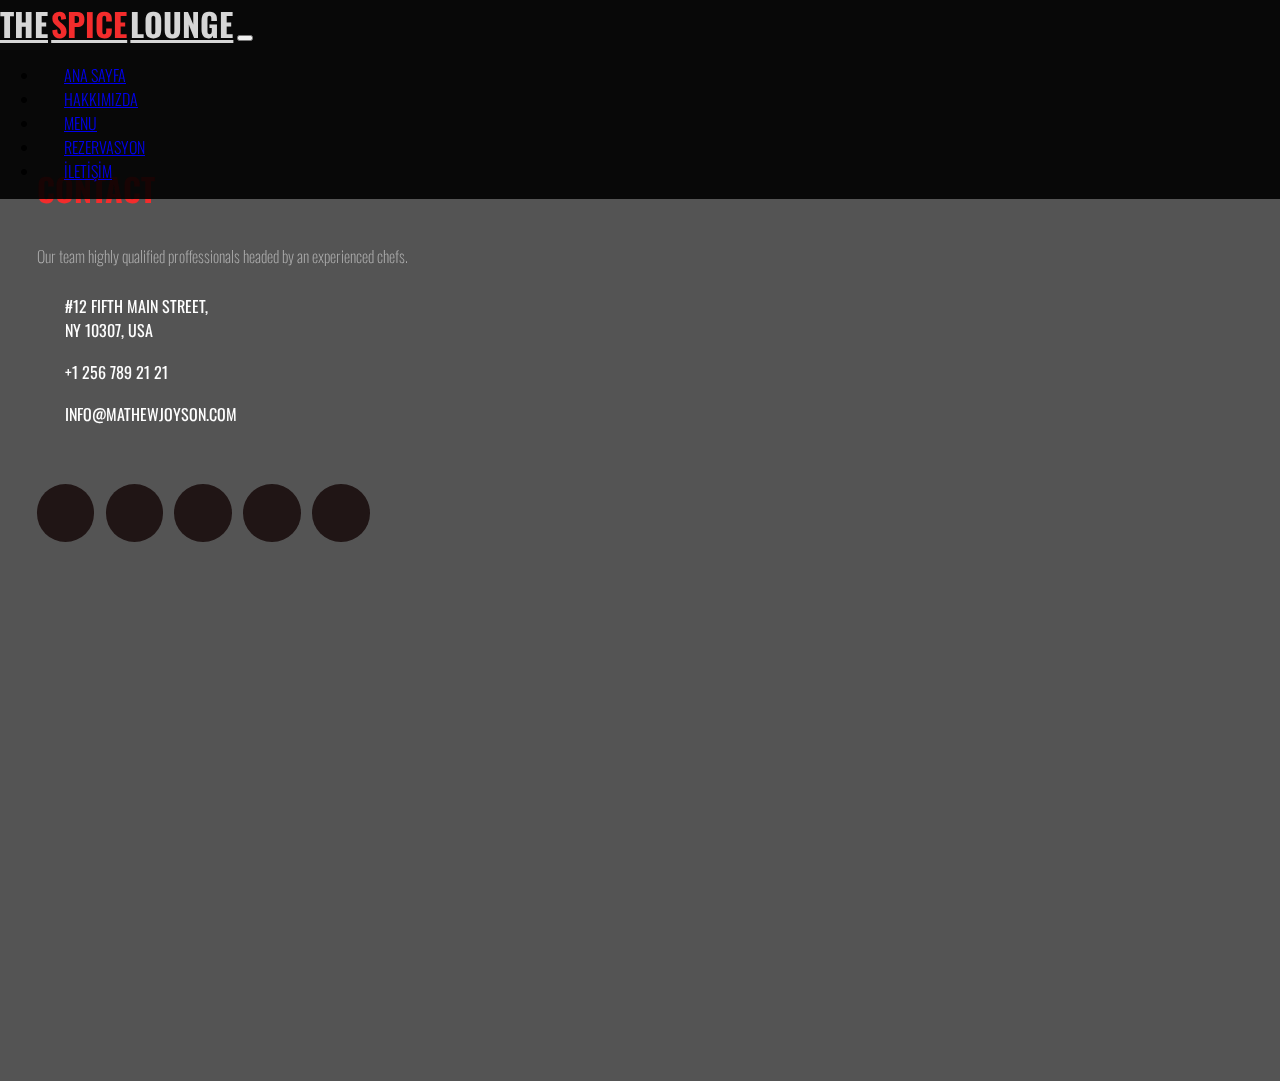
<file: contact.html>
<!DOCTYPE html>
<html lang="tr">
  <head>
    <meta charset="UTF-8" />
    <meta http-equiv="X-UA-Compatible" content="IE=edge" />
    <meta name="viewport" content="width=device-width, initial-scale=1.0" />
    <title>The Spice Lounge | Fast Food</title>
    <meta name="description" content="Fast Food da dünya lideri" />

    <link
      href="https://cdn.jsdelivr.net/npm/bootstrap@5.0.1/dist/css/bootstrap.min.css"
      rel="stylesheet"
      integrity="sha384-+0n0xVW2eSR5OomGNYDnhzAbDsOXxcvSN1TPprVMTNDbiYZCxYbOOl7+AMvyTG2x"
      crossorigin="anonymous"
    />
    <link
      rel="stylesheet"
      href="https://cdnjs.cloudflare.com/ajax/libs/font-awesome/5.15.3/css/all.min.css"
      integrity="sha512-iBBXm8fW90+nuLcSKlbmrPcLa0OT92xO1BIsZ+ywDWZCvqsWgccV3gFoRBv0z+8dLJgyAHIhR35VZc2oM/gI1w=="
      crossorigin="anonymous"
      referrerpolicy="no-referrer"
    />

    <link rel="preconnect" href="https://fonts.gstatic.com" />
    <link
      href="https://fonts.googleapis.com/css2?family=Oswald:wght@200;300;400;500;600;700&display=swap"
      rel="stylesheet"
    />

    <link rel="stylesheet" href="assets/css/style.css" />
  </head>
  <body>
    <nav class="navbar navbar-expand-lg navbar-dark">
      <div class="container">
        <a class="navbar-brand" href="#">THE<span>SPICE</span>LOUNGE</a>
        <button
          class="navbar-toggler"
          type="button"
          data-bs-toggle="collapse"
          data-bs-target="#navbarSupportedContent"
          aria-controls="navbarSupportedContent"
          aria-expanded="false"
          aria-label="Toggle navigation"
        >
          <span class="navbar-toggler-icon"></span>
        </button>
        <div class="collapse navbar-collapse" id="navbarSupportedContent">
          <ul class="navbar-nav ms-auto mb-2 mb-lg-0">
            <li class="nav-item">
              <a class="nav-link" aria-current="page" href="index.html"
                >ANA SAYFA</a
              >
            </li>
            <li class="nav-item">
              <a class="nav-link" href="about.html">HAKKIMIZDA</a>
            </li>
            <li class="nav-item">
              <a class="nav-link" href="menu.html">MENU</a>
            </li>
            <li class="nav-item">
              <a class="nav-link" href="reservation.html">REZERVASYON</a>
            </li>
            <li class="nav-item">
              <a class="nav-link active" href="contact.html">İLETİŞİM</a>
            </li>
          </ul>
        </div>
      </div>
    </nav>

    <div class="container-fluid page-bg page-contact">
      <div class="row">
        <div class="col col-12 col-lg-6 offset-lg-6 content">
          <h1>CONTACT</h1>
          <p>
            Our team highly qualified proffessionals headed by an experienced
            chefs.
          </p>

          <table>
            <tr>
              <th><i class="fas fa-map-marker-alt"></i></th>
              <td>
                #12 FIFTH MAIN STREET, <br />
                NY 10307, USA
              </td>
            </tr>
            <tr>
              <th><i class="fas fa-phone"></i></th>
              <td>+1 256 789 21 21</td>
            </tr>
            <tr>
              <th><i class="fas fa-envelope"></i></th>
              <td>INFO@MATHEWJOYSON.COM</td>
            </tr>
          </table>

          <ul class="social-media">
            <li>
              <a href="#"><i class="fab fa-facebook-f"></i></a>
            </li>
            <li>
              <a href="#"><i class="fab fa-instagram"></i></a>
            </li>
            <li>
              <a href="#"><i class="fab fa-twitter"></i></a>
            </li>
            <li>
              <a href="#"><i class="fab fa-youtube"></i></a>
            </li>
            <li>
              <a href="#"><i class="fab fa-linkedin-in"></i></a>
            </li>
          </ul>
        </div>
      </div>
    </div>

    <iframe
      src="https://www.google.com/maps/embed?pb=!1m18!1m12!1m3!1d3009.3523570835296!2d28.991884314657565!3d41.03942302545793!2m3!1f0!2f0!3f0!3m2!1i1024!2i768!4f13.1!3m3!1m2!1s0x0%3A0x0!2zNDHCsDAyJzIxLjkiTiAyOMKwNTknMzguNyJF!5e0!3m2!1str!2str!4v1621627836909!5m2!1str!2str"
      width="100%"
      style="border: 0; height: 100vh"
      allowfullscreen=""
      loading="lazy"
    ></iframe>

    <script
      src="https://cdn.jsdelivr.net/npm/bootstrap@5.0.1/dist/js/bootstrap.bundle.min.js"
      integrity="sha384-gtEjrD/SeCtmISkJkNUaaKMoLD0//ElJ19smozuHV6z3Iehds+3Ulb9Bn9Plx0x4"
      crossorigin="anonymous"
    ></script>
  </body>
</html>
</file>
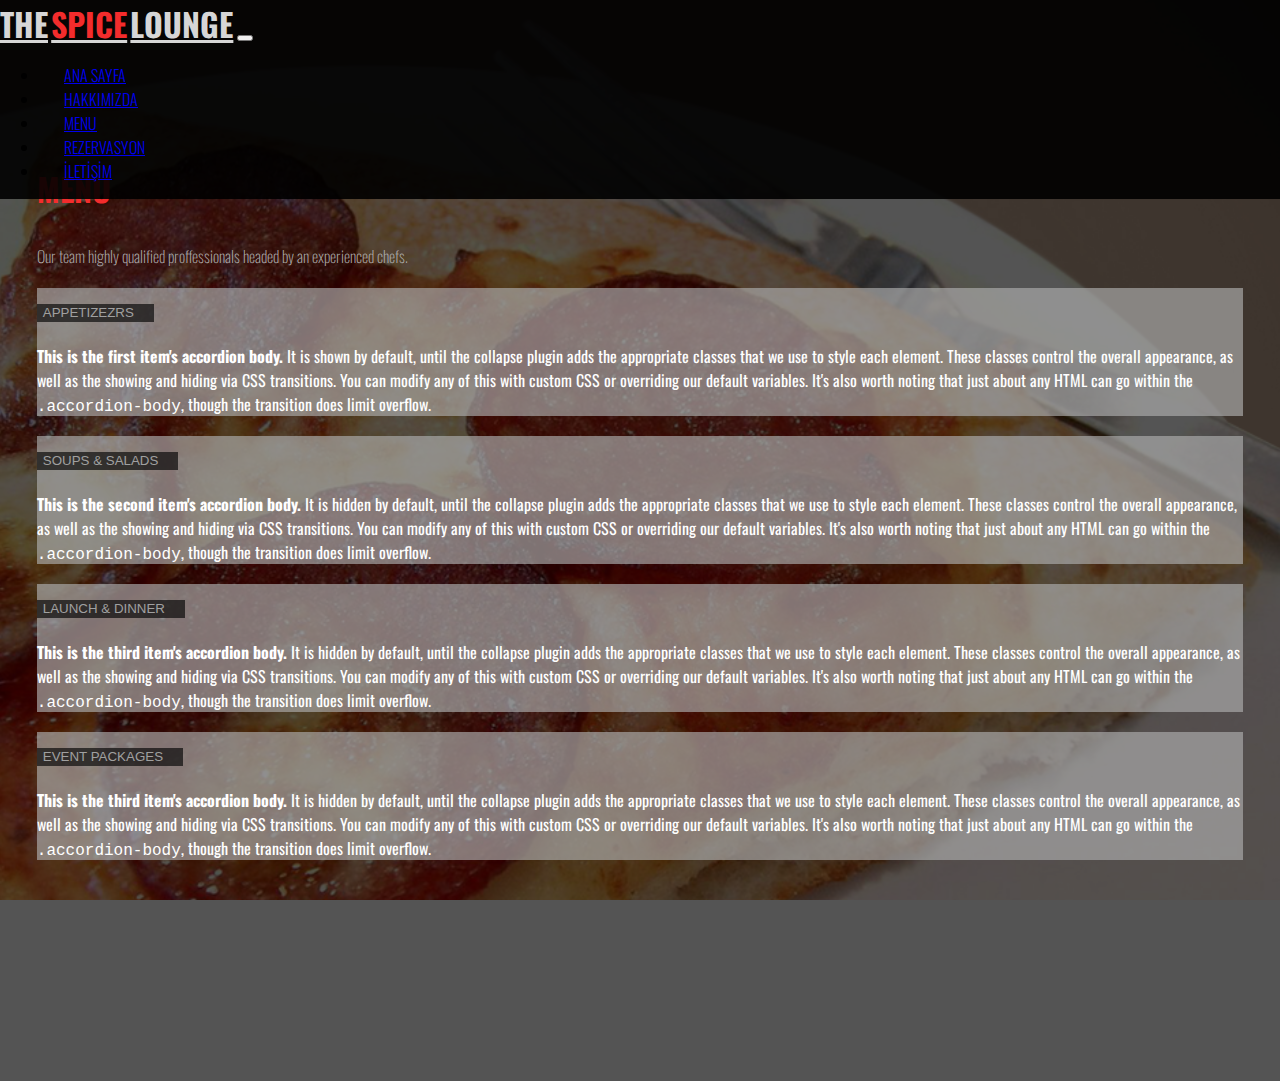
<file: menu.html>
<!DOCTYPE html>
<html lang="tr">
  <head>
    <meta charset="UTF-8" />
    <meta http-equiv="X-UA-Compatible" content="IE=edge" />
    <meta name="viewport" content="width=device-width, initial-scale=1.0" />
    <title>The Spice Lounge | Fast Food</title>
    <meta name="description" content="Fast Food da dünya lideri" />

    <link
      href="https://cdn.jsdelivr.net/npm/bootstrap@5.0.1/dist/css/bootstrap.min.css"
      rel="stylesheet"
      integrity="sha384-+0n0xVW2eSR5OomGNYDnhzAbDsOXxcvSN1TPprVMTNDbiYZCxYbOOl7+AMvyTG2x"
      crossorigin="anonymous"
    />
    <link
      rel="stylesheet"
      href="https://cdnjs.cloudflare.com/ajax/libs/font-awesome/5.15.3/css/all.min.css"
      integrity="sha512-iBBXm8fW90+nuLcSKlbmrPcLa0OT92xO1BIsZ+ywDWZCvqsWgccV3gFoRBv0z+8dLJgyAHIhR35VZc2oM/gI1w=="
      crossorigin="anonymous"
      referrerpolicy="no-referrer"
    />

    <link rel="preconnect" href="https://fonts.gstatic.com" />
    <link
      href="https://fonts.googleapis.com/css2?family=Oswald:wght@200;300;400;500;600;700&display=swap"
      rel="stylesheet"
    />

    <link rel="stylesheet" href="assets/css/style.css" />
  </head>
  <body>
    <nav class="navbar navbar-expand-lg navbar-dark">
      <div class="container">
        <a class="navbar-brand" href="#">THE<span>SPICE</span>LOUNGE</a>
        <button
          class="navbar-toggler"
          type="button"
          data-bs-toggle="collapse"
          data-bs-target="#navbarSupportedContent"
          aria-controls="navbarSupportedContent"
          aria-expanded="false"
          aria-label="Toggle navigation"
        >
          <span class="navbar-toggler-icon"></span>
        </button>
        <div class="collapse navbar-collapse" id="navbarSupportedContent">
          <ul class="navbar-nav ms-auto mb-2 mb-lg-0">
            <li class="nav-item">
              <a class="nav-link" aria-current="page" href="index.html"
                >ANA SAYFA</a
              >
            </li>
            <li class="nav-item">
              <a class="nav-link" href="about.html">HAKKIMIZDA</a>
            </li>
            <li class="nav-item">
              <a class="nav-link active" href="menu.html">MENU</a>
            </li>
            <li class="nav-item">
              <a class="nav-link" href="reservation.html">REZERVASYON</a>
            </li>
            <li class="nav-item">
              <a class="nav-link" href="contact.html">İLETİŞİM</a>
            </li>
          </ul>
        </div>
      </div>
    </nav>

    <div
      class="container-fluid page-bg page-menu"
      style="background-image: url('assets/img/5.jpg')"
    >
      <div class="row">
        <div class="col col-12 col-lg-6 offset-lg-6 content">
          <h1>MENU</h1>
          <p>
            Our team highly qualified proffessionals headed by an experienced
            chefs.
          </p>

          <div class="accordion" id="accordionExample">
            <div class="accordion-item">
              <h2 class="accordion-header" id="headingOne">
                <button
                  class="accordion-button"
                  type="button"
                  data-bs-toggle="collapse"
                  data-bs-target="#collapseOne"
                  aria-expanded="true"
                  aria-controls="collapseOne"
                >
                  APPETIZEZRS
                </button>
              </h2>
              <div
                id="collapseOne"
                class="accordion-collapse collapse show"
                aria-labelledby="headingOne"
                data-bs-parent="#accordionExample"
              >
                <div class="accordion-body">
                  <strong>This is the first item's accordion body.</strong> It
                  is shown by default, until the collapse plugin adds the
                  appropriate classes that we use to style each element. These
                  classes control the overall appearance, as well as the showing
                  and hiding via CSS transitions. You can modify any of this
                  with custom CSS or overriding our default variables. It's also
                  worth noting that just about any HTML can go within the
                  <code>.accordion-body</code>, though the transition does limit
                  overflow.
                </div>
              </div>
            </div>
            <div class="accordion-item">
              <h2 class="accordion-header" id="headingTwo">
                <button
                  class="accordion-button collapsed"
                  type="button"
                  data-bs-toggle="collapse"
                  data-bs-target="#collapseTwo"
                  aria-expanded="false"
                  aria-controls="collapseTwo"
                >
                  SOUPS & SALADS
                </button>
              </h2>
              <div
                id="collapseTwo"
                class="accordion-collapse collapse"
                aria-labelledby="headingTwo"
                data-bs-parent="#accordionExample"
              >
                <div class="accordion-body">
                  <strong>This is the second item's accordion body.</strong> It
                  is hidden by default, until the collapse plugin adds the
                  appropriate classes that we use to style each element. These
                  classes control the overall appearance, as well as the showing
                  and hiding via CSS transitions. You can modify any of this
                  with custom CSS or overriding our default variables. It's also
                  worth noting that just about any HTML can go within the
                  <code>.accordion-body</code>, though the transition does limit
                  overflow.
                </div>
              </div>
            </div>
            <div class="accordion-item">
              <h2 class="accordion-header" id="headingThree">
                <button
                  class="accordion-button collapsed"
                  type="button"
                  data-bs-toggle="collapse"
                  data-bs-target="#collapseThree"
                  aria-expanded="false"
                  aria-controls="collapseThree"
                >
                  LAUNCH & DINNER
                </button>
              </h2>
              <div
                id="collapseThree"
                class="accordion-collapse collapse"
                aria-labelledby="headingThree"
                data-bs-parent="#accordionExample"
              >
                <div class="accordion-body">
                  <strong>This is the third item's accordion body.</strong> It
                  is hidden by default, until the collapse plugin adds the
                  appropriate classes that we use to style each element. These
                  classes control the overall appearance, as well as the showing
                  and hiding via CSS transitions. You can modify any of this
                  with custom CSS or overriding our default variables. It's also
                  worth noting that just about any HTML can go within the
                  <code>.accordion-body</code>, though the transition does limit
                  overflow.
                </div>
              </div>
            </div>
            <div class="accordion-item">
              <h2 class="accordion-header" id="headingFour">
                <button
                  class="accordion-button collapsed"
                  type="button"
                  data-bs-toggle="collapse"
                  data-bs-target="#collapseFour"
                  aria-expanded="false"
                  aria-controls="collapseFour"
                >
                  EVENT PACKAGES
                </button>
              </h2>
              <div
                id="collapseFour"
                class="accordion-collapse collapse"
                aria-labelledby="headingFour"
                data-bs-parent="#accordionExample"
              >
                <div class="accordion-body">
                  <strong>This is the third item's accordion body.</strong> It
                  is hidden by default, until the collapse plugin adds the
                  appropriate classes that we use to style each element. These
                  classes control the overall appearance, as well as the showing
                  and hiding via CSS transitions. You can modify any of this
                  with custom CSS or overriding our default variables. It's also
                  worth noting that just about any HTML can go within the
                  <code>.accordion-body</code>, though the transition does limit
                  overflow.
                </div>
              </div>
            </div>
          </div>
        </div>
      </div>
    </div>

    <script
      src="https://cdn.jsdelivr.net/npm/bootstrap@5.0.1/dist/js/bootstrap.bundle.min.js"
      integrity="sha384-gtEjrD/SeCtmISkJkNUaaKMoLD0//ElJ19smozuHV6z3Iehds+3Ulb9Bn9Plx0x4"
      crossorigin="anonymous"
    ></script>
  </body>
</html>
</file>
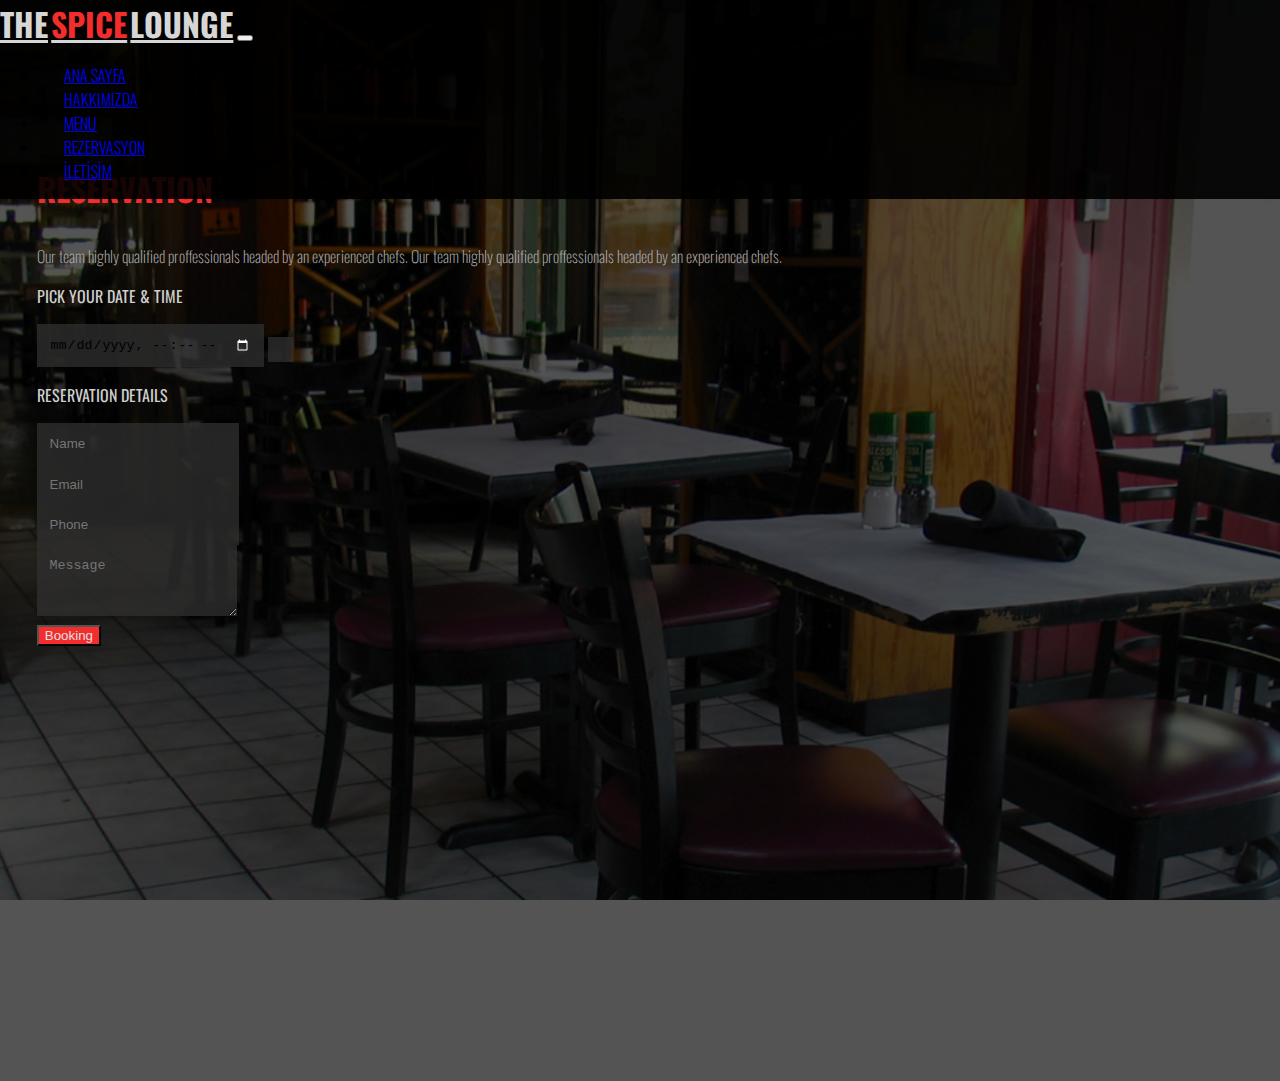
<file: reservation.html>
<!DOCTYPE html>
<html lang="tr">
  <head>
    <meta charset="UTF-8" />
    <meta http-equiv="X-UA-Compatible" content="IE=edge" />
    <meta name="viewport" content="width=device-width, initial-scale=1.0" />
    <title>The Spice Lounge | Fast Food</title>
    <meta name="description" content="Fast Food da dünya lideri" />

    <link
      href="https://cdn.jsdelivr.net/npm/bootstrap@5.0.1/dist/css/bootstrap.min.css"
      rel="stylesheet"
      integrity="sha384-+0n0xVW2eSR5OomGNYDnhzAbDsOXxcvSN1TPprVMTNDbiYZCxYbOOl7+AMvyTG2x"
      crossorigin="anonymous"
    />
    <link
      rel="stylesheet"
      href="https://cdnjs.cloudflare.com/ajax/libs/font-awesome/5.15.3/css/all.min.css"
      integrity="sha512-iBBXm8fW90+nuLcSKlbmrPcLa0OT92xO1BIsZ+ywDWZCvqsWgccV3gFoRBv0z+8dLJgyAHIhR35VZc2oM/gI1w=="
      crossorigin="anonymous"
      referrerpolicy="no-referrer"
    />

    <link rel="preconnect" href="https://fonts.gstatic.com" />
    <link
      href="https://fonts.googleapis.com/css2?family=Oswald:wght@200;300;400;500;600;700&display=swap"
      rel="stylesheet"
    />

    <link rel="stylesheet" href="assets/css/style.css" />
  </head>
  <body>
    <nav class="navbar navbar-expand-lg navbar-dark">
      <div class="container">
        <a class="navbar-brand" href="#">THE<span>SPICE</span>LOUNGE</a>
        <button
          class="navbar-toggler"
          type="button"
          data-bs-toggle="collapse"
          data-bs-target="#navbarSupportedContent"
          aria-controls="navbarSupportedContent"
          aria-expanded="false"
          aria-label="Toggle navigation"
        >
          <span class="navbar-toggler-icon"></span>
        </button>
        <div class="collapse navbar-collapse" id="navbarSupportedContent">
          <ul class="navbar-nav ms-auto mb-2 mb-lg-0">
            <li class="nav-item">
              <a class="nav-link" aria-current="page" href="index.html"
                >ANA SAYFA</a
              >
            </li>
            <li class="nav-item">
              <a class="nav-link" href="about.html">HAKKIMIZDA</a>
            </li>
            <li class="nav-item">
              <a class="nav-link" href="menu.html">MENU</a>
            </li>
            <li class="nav-item">
              <a class="nav-link active" href="reservation.html">REZERVASYON</a>
            </li>
            <li class="nav-item">
              <a class="nav-link" href="contact.html">İLETİŞİM</a>
            </li>
          </ul>
        </div>
      </div>
    </nav>

    <div
      class="container-fluid page-bg page-reservation"
      style="background-image: url('assets/img/8.jpg')"
    >
      <div class="row">
        <div class="col col-12 col-lg-6 offset-lg-6 content">
          <h1>RESERVATION</h1>
          <p>
            Our team highly qualified proffessionals headed by an experienced
            chefs. Our team highly qualified proffessionals headed by an
            experienced chefs.
          </p>

          <form>
            <h3 class="my-3">PICK YOUR DATE & TIME</h3>
            <div class="input-group">
              <input
                type="datetime-local"
                class="form-control"
                placeholder=""
                aria-label="Recipient's username with two button addons"
              />
              <button class="btn btn-outline-secondary" type="button">
                <i class="fas fa-times"></i>
              </button>
            </div>

            <h3 class="mt-4 mb-3">RESERVATION DETAILS</h3>
            <div class="mb-2">
              <input type="text" class="form-control" placeholder="Name" />
            </div>
            <div class="mb-2">
              <input type="email" class="form-control" placeholder="Email" />
            </div>
            <div class="mb-2">
              <input type="tel" class="form-control" placeholder="Phone" />
            </div>
            <div class="mb-2">
              <textarea
                class="form-control"
                id="exampleFormControlTextarea1"
                rows="3"
                placeholder="Message"
              ></textarea>
            </div>
            <div><button class="btn">Booking</button></div>
          </form>
        </div>
      </div>
    </div>

    <script
      src="https://cdn.jsdelivr.net/npm/bootstrap@5.0.1/dist/js/bootstrap.bundle.min.js"
      integrity="sha384-gtEjrD/SeCtmISkJkNUaaKMoLD0//ElJ19smozuHV6z3Iehds+3Ulb9Bn9Plx0x4"
      crossorigin="anonymous"
    ></script>
  </body>
</html>
</file>
<file: assets/css/style.css>
/* COMMON */
:root {
  --color1: rgb(243, 44, 44);
  --color2: rgb(241, 23, 23);
  --color3: rgba(243, 44, 44, 0.555);
}

body {
  font-family: Oswald;
  font-size: 1rem;
  overflow: hidden;
}
/* COMMON */

/* CAROUSEL */

.carousel .carousel-item {
  height: 100vh;
  background-repeat: no-repeat;
  background-size: cover;
  background-position: center center;
}
.carousel .arrow {
  font-size: 4rem;
}

@media (max-width: 992px) {
  .carousel button {
    display: none;
  }
}

/* CAROUSEL */

/* NAVBAR */
.navbar {
  background-color: rgba(0, 0, 0, 0.9) !important;
  position: absolute;
  top: 0;
  left: 0;
  right: 0;
  z-index: 7;
  padding: 0;
}

.navbar-dark .navbar-brand {
  font-size: 2rem;
  color: #d6d6d6;
  font-weight: 700;
  padding: 0;
}

.navbar-dark .navbar-brand span {
  color: var(--color1);
  padding: 0rem 0.2rem;
}

.navbar-nav {
  font-weight: 300;
  overflow: hidden;
}

.navbar-nav .nav-item {
  padding-left: 0.5rem;
  padding-right: 0.5rem;
}

.navbar-dark .navbar-nav .nav-link {
  padding: 2rem 1rem;
  transition: all 0.5s;
}

@media (max-width: 992px) {
  .navbar-dark .navbar-nav .nav-link {
    padding: 0.5rem 1rem;
    text-align: center;
  }
}

.navbar-dark .navbar-nav .nav-link:hover {
  background-color: var(--color3);
  transform: scale(1.3);
}

.navbar-main {
  top: 65vh;
}

@media (max-width: 992px) {
  .navbar-main {
    top: 0;
  }
}

.navbar-main.navbar-dark .navbar-nav .nav-link {
  padding: 2.3rem 1rem;
}

@media (max-width: 992px) {
  .navbar-main.navbar-dark .navbar-nav .nav-link {
    padding: 0.5rem 1rem;
    text-align: center;
  }
}

/* NAVBAR */

/*  HEADER */
header {
  position: absolute;
  top: 1rem;
  left: 0;
  right: 0;
  padding-left: 7rem;
  padding-right: 7rem;
  z-index: 5;
  display: flex;
  justify-content: space-between;
}

@media (max-width: 992px) {
  header {
    top: 50%;
    transform: translateY(-50%);
    flex-direction: column;
    justify-content: center;
    align-items: center;
    gap: 4rem;
  }
}

header .contact {
  color: white;
  font-size: 1.3rem;
  text-align: right;
  text-shadow: 1px 1px 3px rgba(0, 0, 0, 0.514);
  width: 100vw;
}

@media (max-width: 992px) {
  header .contact {
    text-align: center;
    background-color: rgba(0, 0, 0, 0.541);
  }
}

header .contact .phone {
  font-size: 2.2rem;
  font-weight: 600;
}

header .contact .phone i {
  animation-name: shake;
  animation-duration: 10s;
  animation-timing-function: cubic-bezier(0.36, 0.07, 0.19, 0.97);
  animation-fill-mode: both;
  animation-iteration-count: infinite;
  animation-delay: 3s;
}

@keyframes shake {
  1%,
  9% {
    transform: translate3d(-1px, 0, 0);
  }

  2%,
  8% {
    transform: translate3d(2px, 0, 0);
  }

  3%,
  5%,
  7% {
    transform: translate3d(-4px, 0, 0);
  }

  4%,
  6% {
    transform: translate3d(4px, 0, 0);
  }
}

.social-media {
  list-style-type: none;
  display: flex;
  padding: 0;
}

.social-media a {
  background-color: rgba(22, 9, 9, 0.842);
  border-radius: 50%;
  width: 3rem;
  height: 3rem;
  padding: 0.3rem;
  font-size: 1.2rem;
  color: #ffffff;
  display: flex;
  justify-content: center;
  align-items: center;
  text-decoration: none;
  transition: transform 1s;
}

.social-media a:hover {
  transform: scale(1.3) rotate(360deg);
  background-color: var(--color1);
}

.social-media li {
  margin-right: 0.7rem;
}

/*  HEADER */

/* FOOTER */
footer {
  position: absolute;
  bottom: 0rem;
  right: 7rem;
  z-index: 5;
  overflow: hidden;
}

@media (max-width: 992px) {
  footer {
    right: 50%;
    transform: translateX(50%) scale(0.7);
  }
}

footer ul {
  display: flex;
  list-style-type: none;
  padding-left: 4rem;
}

footer li {
  background-color: var(--color1);
  border-radius: 0.2rem;
  transition: all 0.5s;
}

footer li:hover {
  background-color: var(--color2);
}

footer li:hover::after {
  border-top: 13px solid var(--color2);
}

footer li:hover i {
  color: rgba(0, 0, 0, 0.349);
}

/* Kutuların altındaki üçgeni oluşturur */
footer li::after {
  content: "";
  width: 0;
  height: 0;
  border-top: 13px solid var(--color1);
  border-right: 15px solid transparent;
  border-bottom: 2px solid transparent;
  border-left: 0 solid transparent;
  display: block;
  margin: 0 auto;
}

/* Elemanları içi içe geçirmek ve kendi etrafında 5 derece döndürmek için */
footer li:nth-child(1) {
  z-index: 12;
  transform: rotate(-5deg);
}

footer li:nth-child(1):hover {
  z-index: 30;
  transform: rotate(0deg) scale(1.1);
}

footer li:nth-child(2) {
  z-index: 11;
  transform: translateX(-30%) rotate(5deg);
}

footer li:nth-child(2):hover {
  z-index: 30;
  transform: translateX(-30%) rotate(0deg) scale(1.1);
}

footer li:nth-child(3) {
  z-index: 10;
  transform: translateX(-60%) rotate(-5deg);
}

footer li:nth-child(3):hover {
  z-index: 30;
  transform: translateX(-60%) rotate(0deg) scale(1.1);
}
/* Elemanları içi içe geçirmek ve kendi etrafında 5 derece döndürmek için */

footer a {
  padding: 0.2rem 1.3rem;
  color: #ffffff;
  text-decoration: none;
  display: flex;
  justify-content: space-between;
  align-items: center;
  gap: 8px;
  height: 100%;
  text-align: right;
  box-shadow: 2px 0px 8px #03030357;
}

footer a:hover {
  color: white;
}

footer i {
  font-size: 2rem;
  color: rgba(0, 0, 0, 0.212);
}
/* FOOTER */

/* PAGE COMMON */
.page-bg {
  position: absolute;
  top: 0;
  left: 0;
  right: 0;
  bottom: 0;
  background-repeat: no-repeat;
  background-size: cover;
  background-position: center center;
}

.page-bg > .row > .col {
  padding: 9rem 2.3rem 2.3rem 2.3rem;
  height: 100vh;
  color: white;
  background-color: rgba(0, 0, 0, 0.671);
}

.page-bg h1 {
  color: var(--color1);
  font-size: 2rem;
  margin-bottom: 2rem;
}

.page-bg h3 {
  color: rgb(206, 206, 206);
  font-size: 1rem;
  font-weight: 400;
}

.page-bg p {
  color: rgb(177, 177, 177);
  font-weight: 200;
}

.page-bg .btn {
  background-color: var(--color1);
  color: rgb(224, 224, 224);
}

.page-bg .content {
  height: 90%;
  overflow: auto;
}

/* PAGE COMMON */

/* PAGE ABOUT */
.page-about h2 {
  color: var(--color1);
  font-size: 1.1rem;
  margin-bottom: 2rem;
  font-weight: 400;
  line-height: 2rem;
}
.page-about table {
  margin-top: 1rem;
  margin-bottom: 2rem;
}

.page-about table th,
.page-about table td {
  padding: 0.5rem;
  font-size: 1rem;
  font-weight: 200;
  color: rgb(177, 177, 177);
}

.page-about table th {
  color: var(--color1);
}
/* PAGE ABOUT */

/* PAGE MENU */
.page-menu .accordion-item {
  margin-bottom: 0.4rem;
  border: none;
  background-color: rgba(173, 173, 173, 0.664);
}

.page-menu .accordion-button {
  background-color: rgba(5, 5, 5, 0.664);
  border: none;
  color: rgb(160, 160, 160);
  outline: 0;
}

.page-menu .accordion-button::after {
  background: none;
  content: "\f067";
  font-family: "Font Awesome 5 Free";
  font-weight: 900;
}

.page-menu .accordion-button:not(.collapsed)::after {
  background: none;
  content: "\f068";
  font-family: "Font Awesome 5 Free";
  font-weight: 900;
}

.page-menu .accordion-button:focus {
  box-shadow: none;
}
/* PAGE MENU */

/* PAGE RESERVATION */
.page-reservation .input-group button,
.page-reservation textarea,
.page-reservation input {
  background-color: rgba(48, 48, 48, 0.74);
  border: 0;
  padding: 0.8rem;
}

.page-reservation .input-group {
  width: 70%;
}

::-webkit-calendar-picker-indicator {
  filter: invert(1);
}
/* PAGE RESERVATION */

/* PAGE CONTACT */
.page-contact table th {
  font-size: 1.5rem;
  color: var(--color1);
  padding: 0.5rem;
}

.page-contact table td {
  padding: 0.5rem;
}

.page-contact .social-media {
  margin-top: 3rem;
}

/* PAGE CONTACT */
</file>
